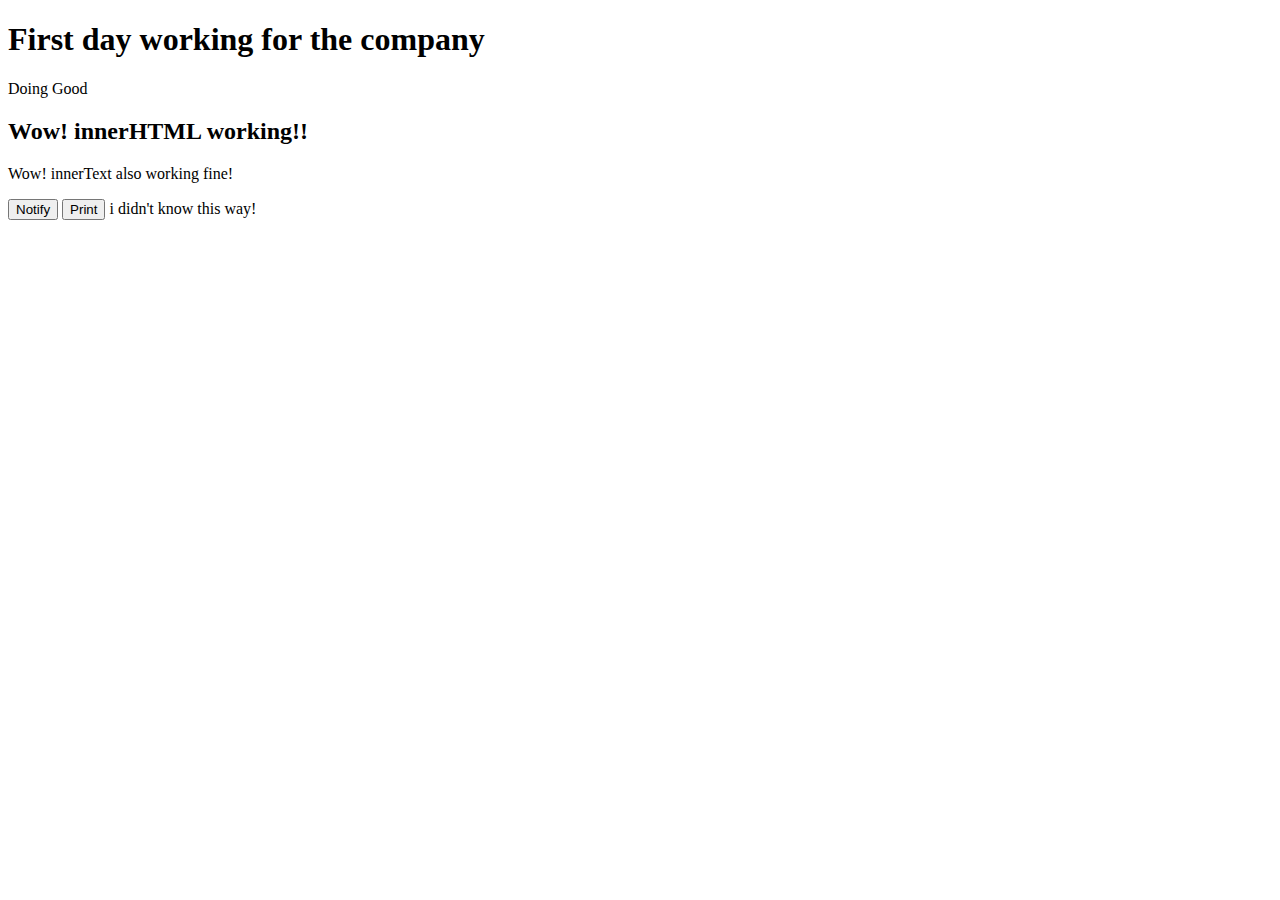
<file: JsOutput/index.html>
<!DOCTYPE html>
<html lang="en">
<head>
    <meta charset="UTF-8">
    <meta name="viewport" content="width=device-width, initial-scale=1.0">
    <title>Js Output methods</title>
</head>
<body>
    <h1>First day working for the company</h1>
    <p>Doing Good</p>

    <p id="demo"></p>
    <p id="demo1"></p>
    <button id="demo2" onclick="notify()">Notify</button>
    <button id="demo3" onclick="printWindow()">Print</button>
    <script>
        // method-1: document.innerHTML
        const pId = document.getElementById("demo");
        pId.innerHTML = "<h2>Wow! innerHTML working!!</h2>"

        //method-2: document.innerText
        const pId1 = document.getElementById('demo1');
        pId1.innerText = "Wow! innerText also working fine!";

        //method-3: document.write()
        document.write("i didn't know this way!"); //it will add the content very end of the document
        
        //method-4: window.alert()
        function notify() {
            window.alert("Ting Ting Notification!");
        }

        //method-5: console.log() //the GOAT of debugging
        console.log("console.log()");

        //method-6: window.print()
        function printWindow() {
            window.print();
        }
    </script>
</body>
</html>
</file>
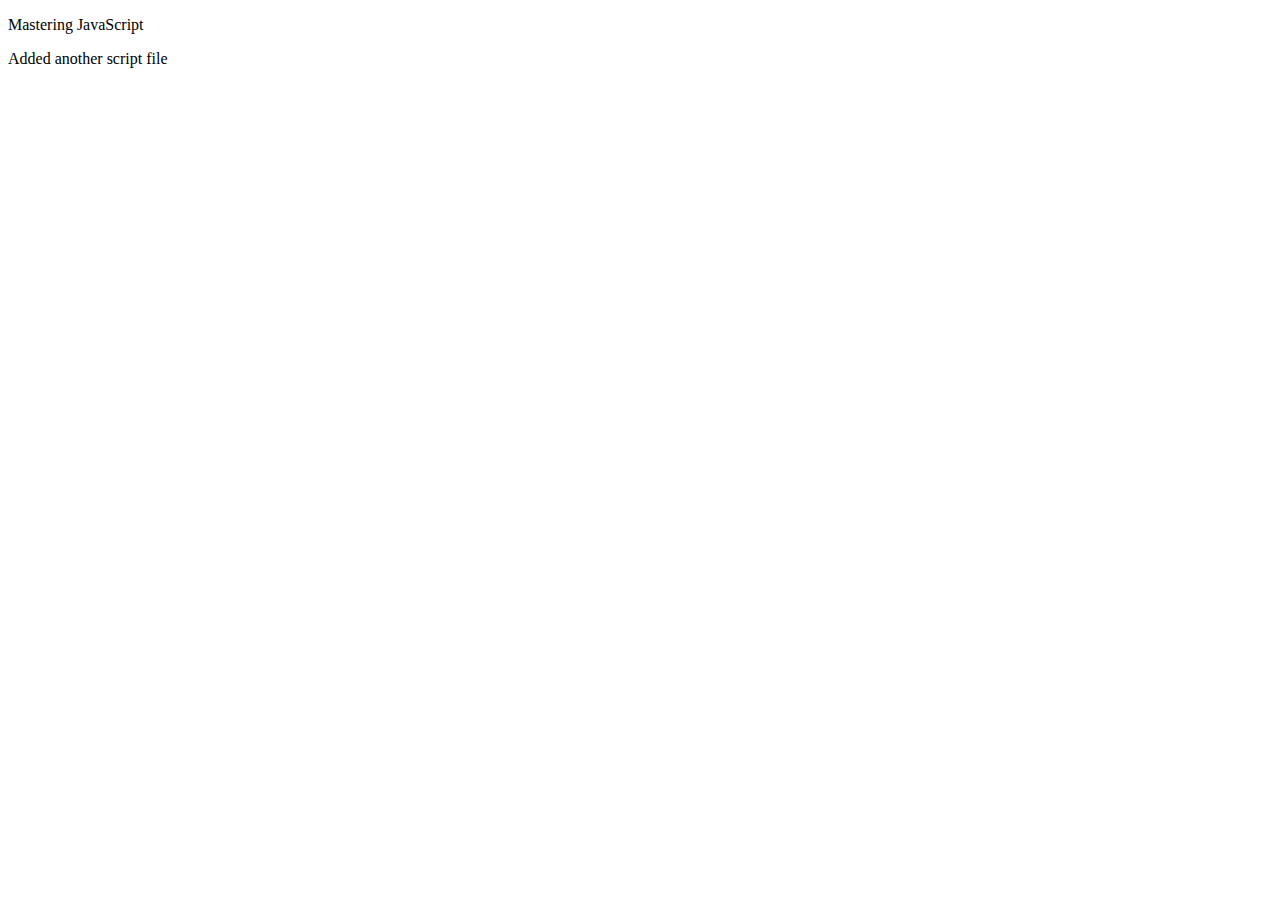
<file: scirptTag/index.html>
<!DOCTYPE html>
<html lang="en">
<head>
    <meta charset="UTF-8">
    <meta name="viewport" content="width=device-width, initial-scale=1.0">
    <title>Script Tag</title>
</head>
<body>
    <p id="demo"></p>
    <p id="demo2"></p>
    <script>
        document.getElementById("demo").innerText = "Mastering JavaScript";
    </script>
    <script>
        document.getElementById("demo2").innerText = "Added another script file"
    </script>
</body>
</html>
</file>
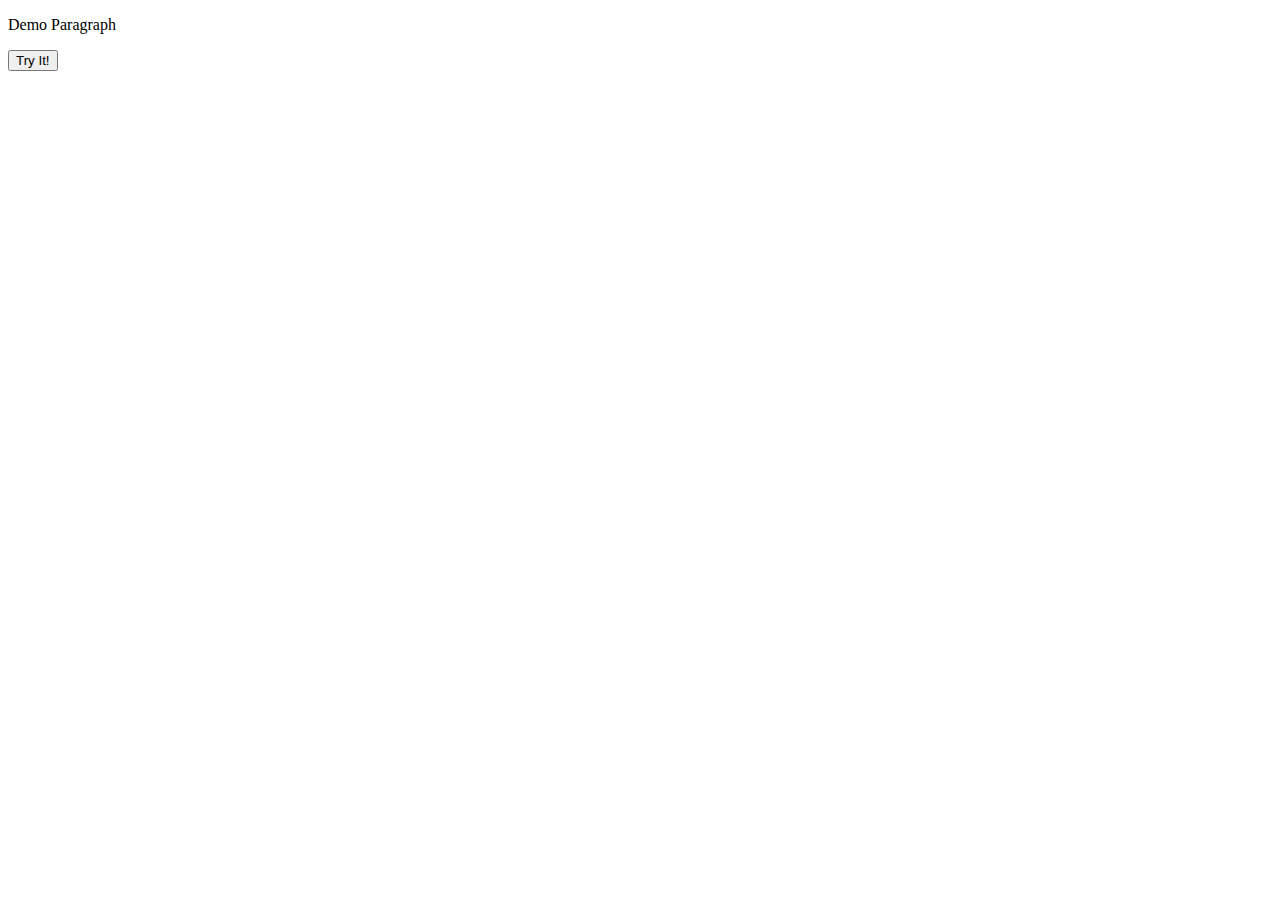
<file: usingScriptTagOnHead/index.html>
<!DOCTYPE html>
<html lang="en">
<head>
    <meta charset="UTF-8">
    <meta name="viewport" content="width=device-width, initial-scale=1.0">
    <title>Script on Head</title>
    <script>
        function myFunction() {
            document.getElementById('demo').innerText = "Paragraph Changed";
        }
    </script>
</head>
<body>
    <p id="demo">Demo Paragraph</p>
    <button type="button" onclick="myFunction()">Try It!</button>
</body>
</html>
</file>
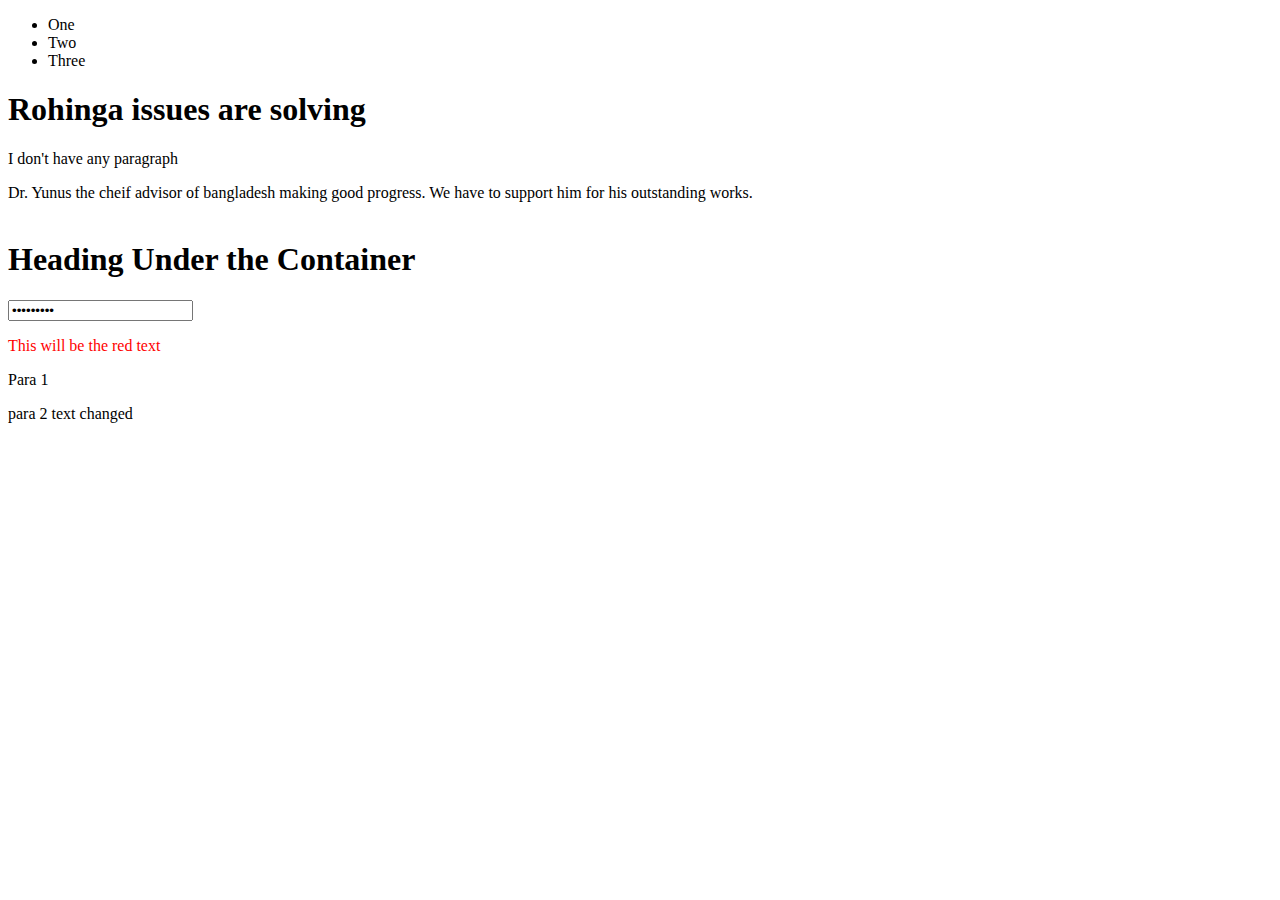
<file: DOM/Basic/index.html>
<!DOCTYPE html>
<html lang="en">
<head>
    <meta charset="UTF-8">
    <meta name="viewport" content="width=device-width, initial-scale=1.0">
    <title>Dom Basic Methods</title>
    <script src="./script.js" defer></script>
</head>
<body>
    <!-- DOM methods -->
    <ul id="list">
        <li>One</li>
        <li>Two</li>
        <li>Three</li>
    </ul>

    <!-- Html ele with attributes id, class. Additionaly tag itself -->
     <h1 id="heading">Rohinga issues are solving</h1>
     <p>I don't have any paragraph</p>
     <article class="art">Dr. Yunus the cheif advisor of bangladesh making good
        progress. We have to support him for his outstanding works.
     </article>

     <!-- Html element for the changes -->
      <br/>
      <div id="container"></div>
      <input id="ipt" type="text"/>
      <p id="para"></p>

      <!-- More elements for selecting by dom -->
       <p class="intro">Para 1</p>
       <p class="intro">Para 2</p>
</body>
</html>
</file>
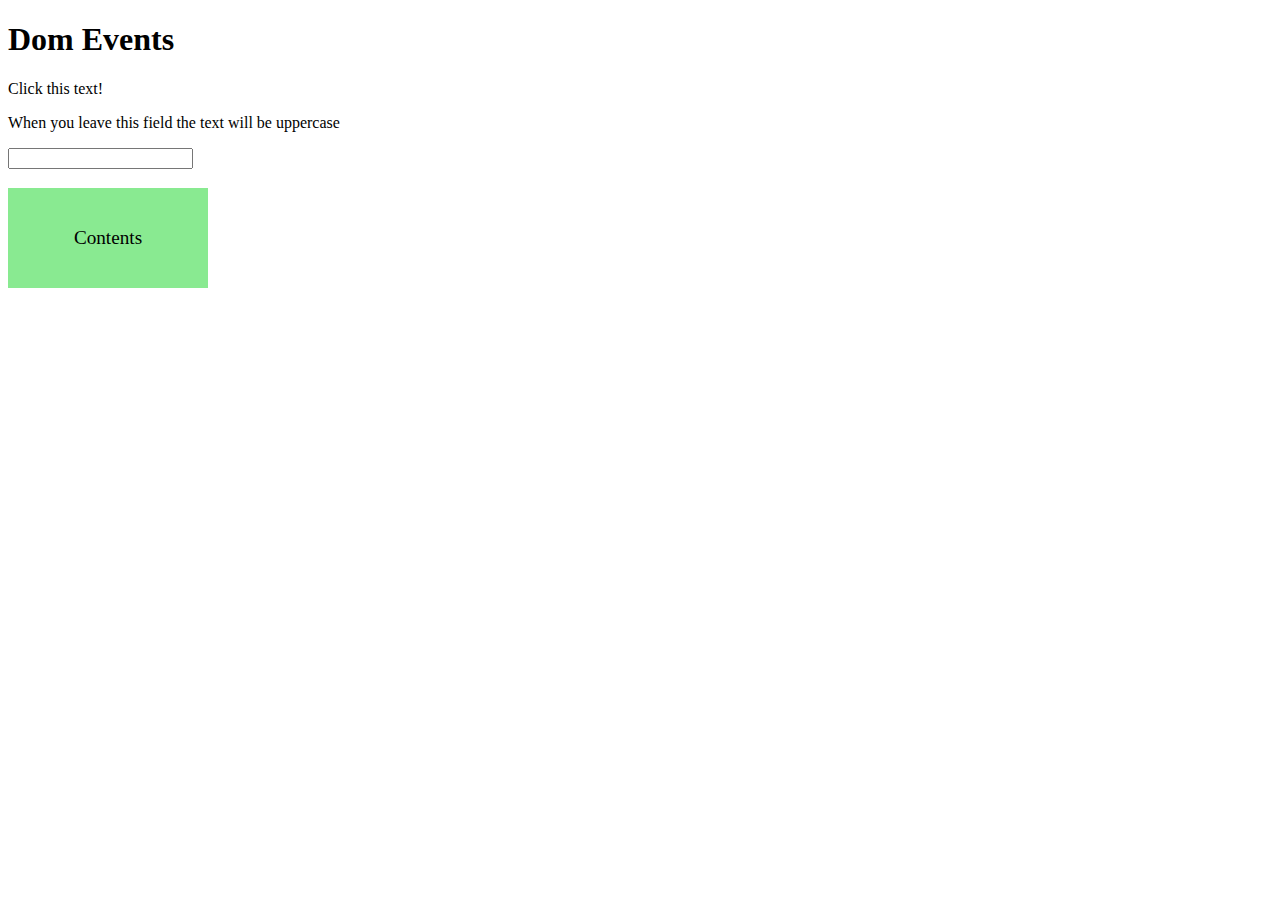
<file: DOM/Events/index.html>
<!DOCTYPE html>
<html lang="en">
<head>
    <meta charset="UTF-8">
    <meta name="viewport" content="width=device-width, initial-scale=1.0">
    <title>DOM Events</title>
    <link rel="stylesheet" href="style.css">
    <script src="./script.js" defer></script>
</head>
<body>
    <h1>Dom Events</h1>

    <!-- onclick event -->
    <p onclick="this.innerText = 'oops'">Click this text!</p>
    
    <!-- onchange event -->
    <p>When you leave this field the text
        will be uppercase
    </p>
    <input id="ipt" type="text" onchange="upperCase()"/>

    <!-- onmouseover and out evennt -->
     <div id="container">
        Contents
     </div>
</body>
</html>
</file>
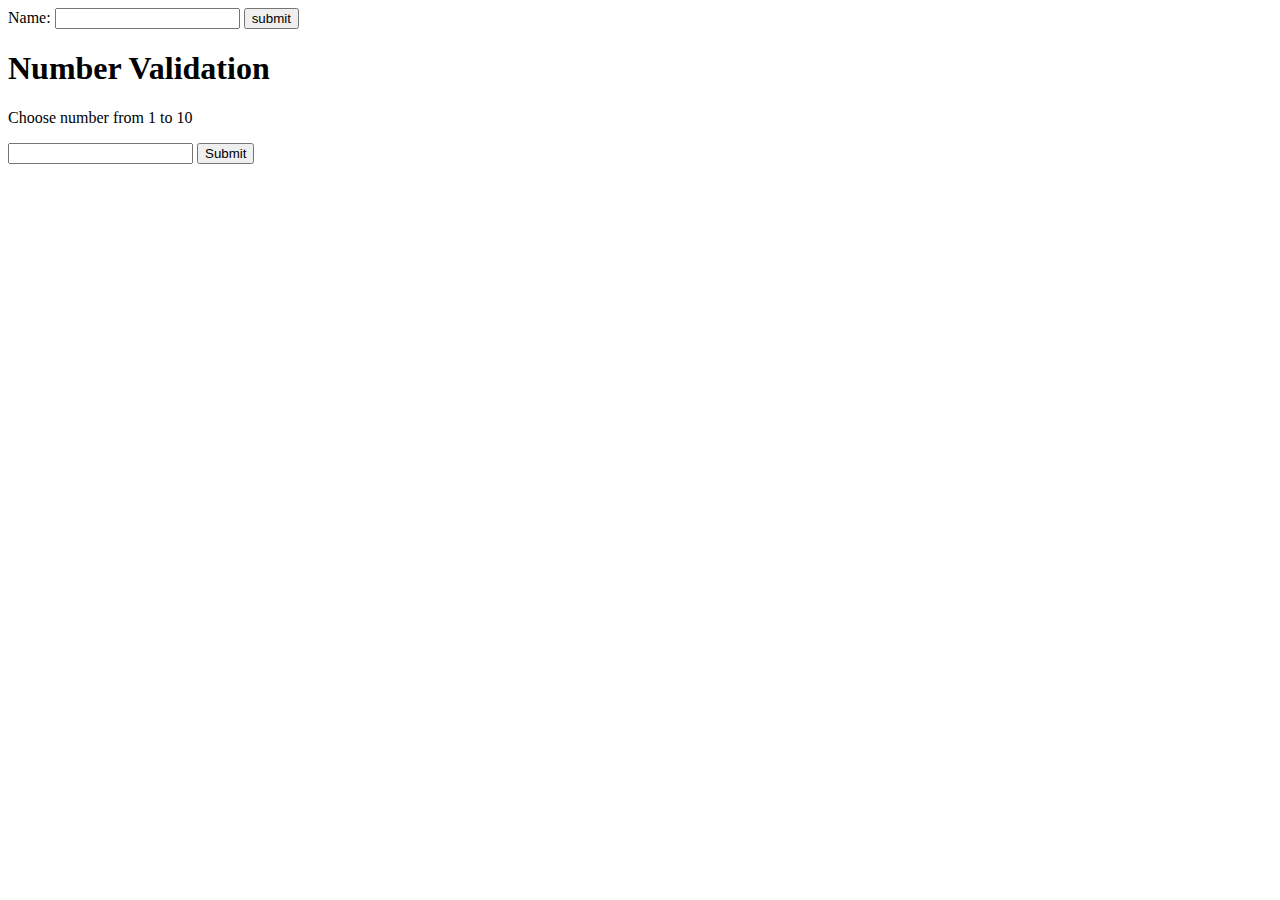
<file: DOM/FormValidation/index.html>
<!DOCTYPE html>
<html lang="en">
<head>
    <meta charset="UTF-8">
    <meta name="viewport" content="width=device-width, initial-scale=1.0">
    <title>Form Validation by DOM</title>
    <script src="./index.js" defer></script>
</head>
<body>
    <form id="dataForm" name="myForm" onsubmit="return validateForm()">
        <label>Name: </label>
        <input type="text" name="fName"/>
        <input type="submit" value="submit"/>
    </form>

    <!-- Input Number Validation -->
     <h1>Number Validation</h1>
     <p>Choose number from 1 to 10</p>
     <input id="ipt" type="text"/>
     <button id="btn">Submit</button>
     <p id="validation"></p>
</body>
</html>
</file>
<file: DOM/Events/style.css>
#container {
    margin-top: 1.2rem;
    background-color: rgb(137, 234, 145);
    height: 100px;
    width: 200px;
    display: flex;
    justify-content: center;
    align-items: center;
    font-size: 1.2rem;
}
</file>
